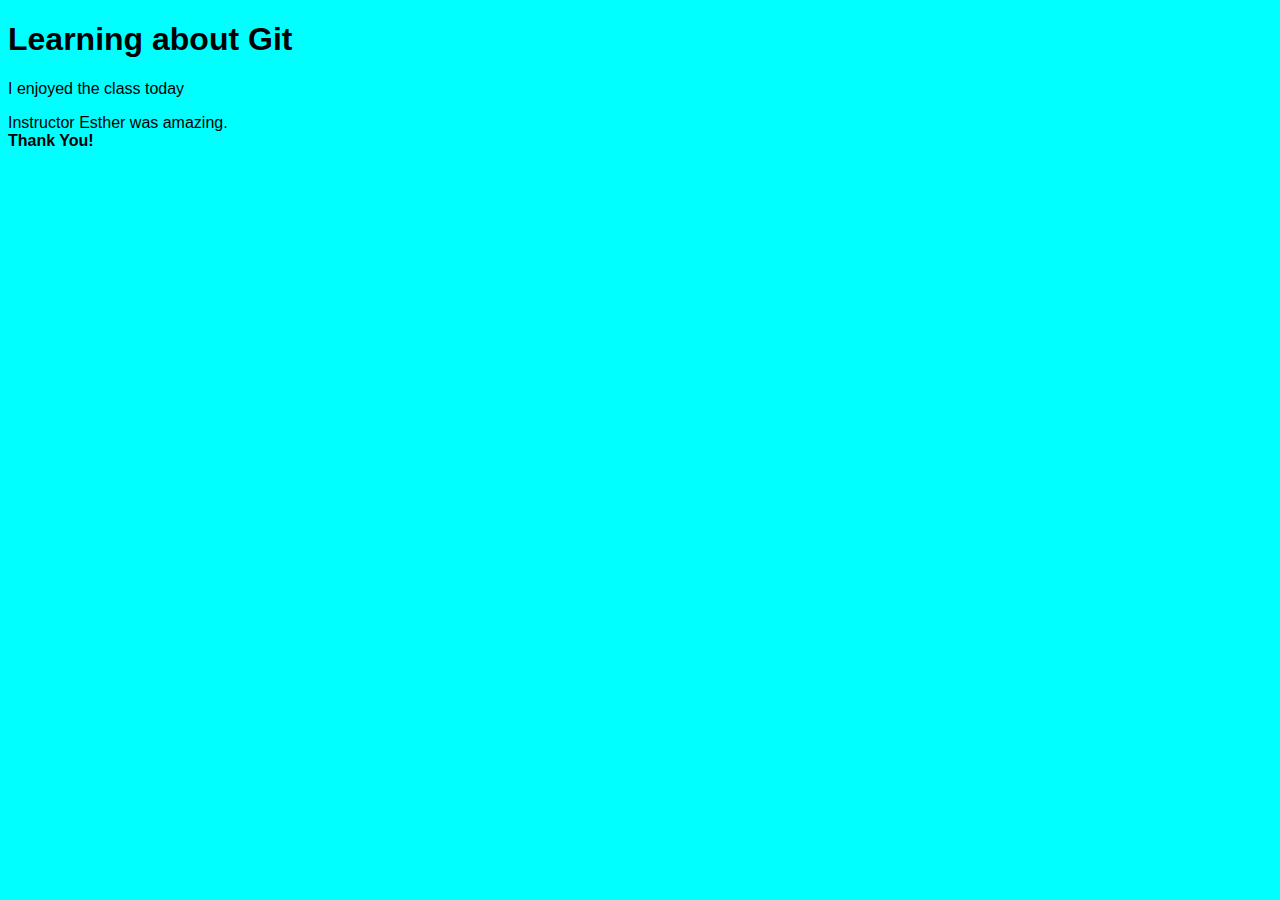
<file: git.html>
<!DOCTYPE html>
<html lang="en">
<head>
  <meta charset="UTF-8">
  <meta name="viewport" content="width=device-width, initial-scale=1.0">
  <title>Git Class Test</title>
  <link rel="stylesheet" href="git.css">
</head>
<body>
  <div class="card">
    <h1> Learning about Git </h1>
    <p>I enjoyed the class today</p>
    <p> Instructor Esther was amazing. <br><b>Thank You!</b></p>
  </div>
    <script src="git.js"></script>
</body>
</html>
</file>
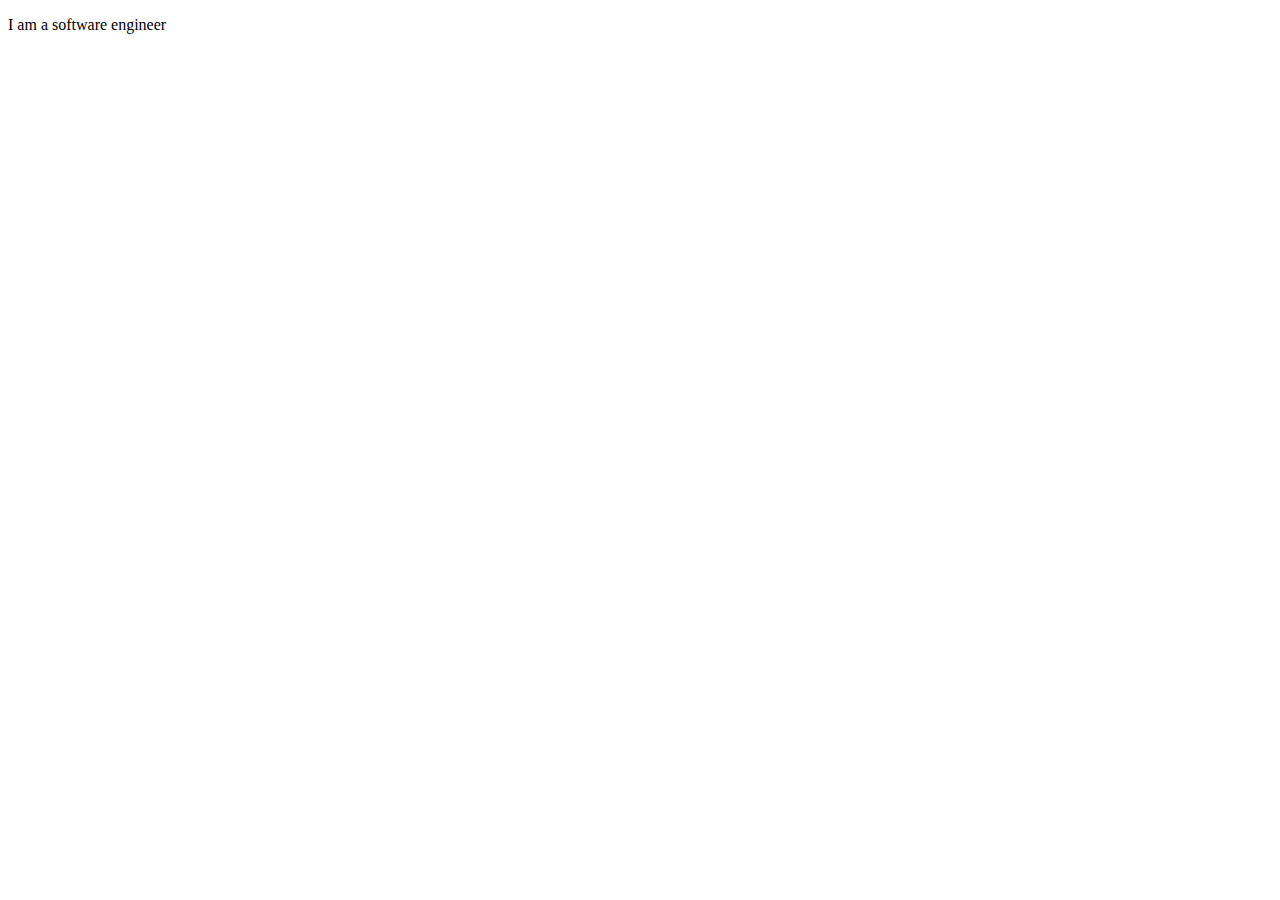
<file: randomfile.html>
<!DOCTYPE html>
<html lang="en">
<head>
  <meta charset="UTF-8">
  <meta name="viewport" content="width=device-width, initial-scale=1.0">
  <title>Document</title>
</head>
<body>
  <p> I am a software engineer</p>
  </p>
  <script type="module" src="git.js"></script>
</body>
</html>
</file>
<file: git.css>
* body {
  font-family: 'Gill Sans', 'Gill Sans MT', Calibri, 'Trebuchet MS', sans-serif;
  background-color: aqua;
  height: 100px;
  width: 300px;
  }
</file>
